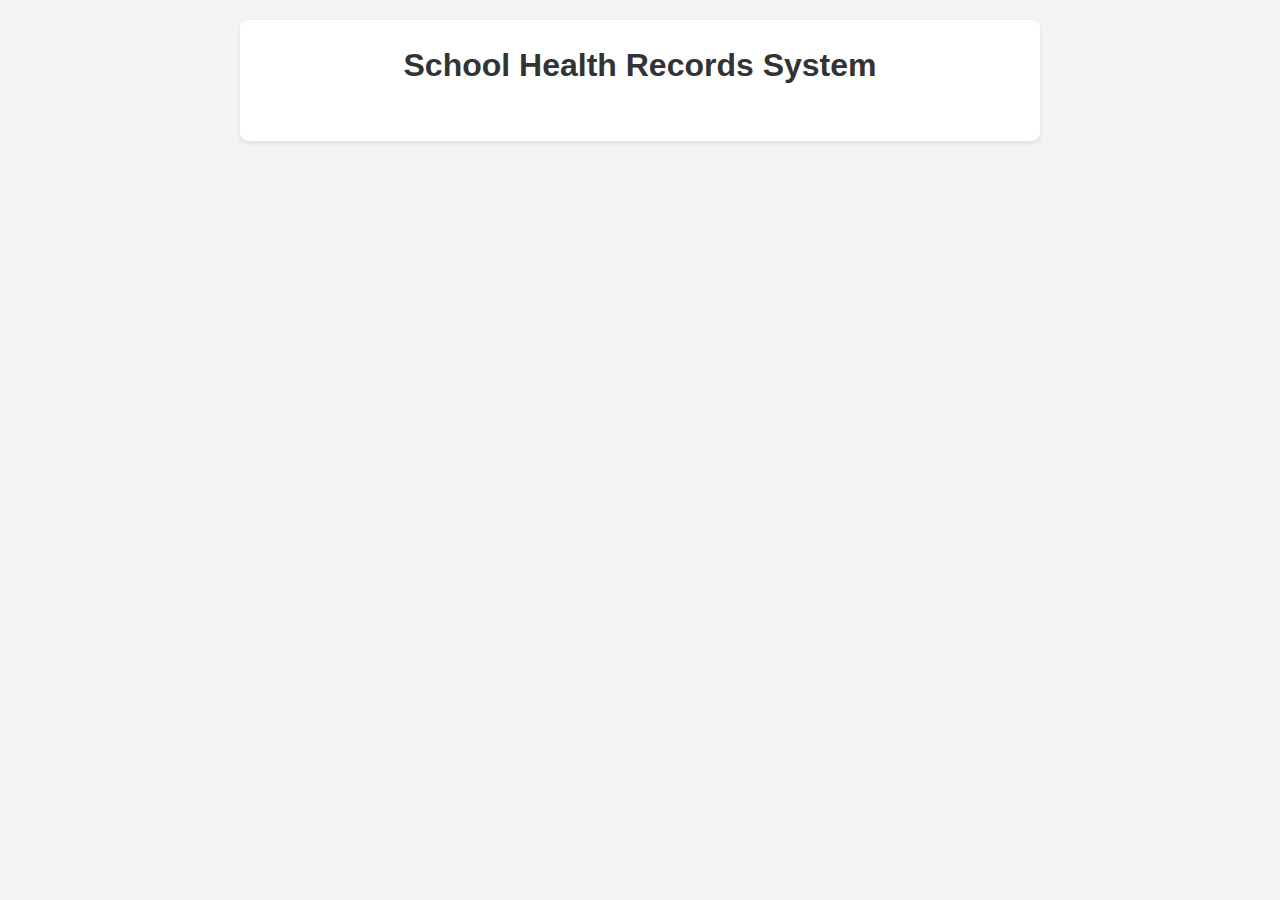
<file: index.html>
<!DOCTYPE html>
<html>
<head>
    <title>School Health Records System</title>
    <meta name="viewport" content="width=device-width, initial-scale=1">
    <link rel="stylesheet" href="static/css/style.css">
</head>
<body>
    <div class="container">
        <h1>School Health Records System</h1>
        <!-- Your existing content -->
    </div>
    <script src="static/js/script.js"></script>
</body>
</html>
</file>
<file: static/css/style.css>
* {
    margin: 0;
    padding: 0;
    box-sizing: border-box;
}

body {
    font-family: Arial, sans-serif;
    line-height: 1.6;
    padding: 20px;
    background-color: #f4f4f4;
}

.container {
    max-width: 800px;
    margin: 0 auto;
    background: white;
    padding: 20px;
    border-radius: 8px;
    box-shadow: 0 2px 5px rgba(0,0,0,0.1);
}

.form-section {
    margin-bottom: 30px;
    padding: 20px;
    border: 1px solid #ddd;
    border-radius: 4px;
}

h1 {
    text-align: center;
    margin-bottom: 30px;
    color: #333;
}

h2 {
    margin-bottom: 20px;
    color: #444;
}

form {
    display: flex;
    flex-direction: column;
    gap: 15px;
}

input {
    padding: 10px;
    border: 1px solid #ddd;
    border-radius: 4px;
    font-size: 16px;
}

button {
    padding: 12px;
    background: #4CAF50;
    color: white;
    border: none;
    border-radius: 4px;
    cursor: pointer;
    font-size: 16px;
}

button:hover {
    background: #45a049;
}

#records {
    margin-top: 20px;
    padding: 15px;
    background: white;
    border-radius: 4px;
}

.records-table {
    width: 100%;
    border-collapse: collapse;
    margin-top: 20px;
}

.records-table th,
.records-table td {
    padding: 12px;
    text-align: left;
    border: 1px solid #ddd;
}

.records-table th {
    background-color: #f5f5f5;
    font-weight: bold;
}

.records-table tr:nth-child(even) {
    background-color: #fafafa;
}

.error {
    color: #d32f2f;
    padding: 10px;
    background-color: #ffebee;
    border-radius: 4px;
}

.no-records {
    text-align: center;
    color: #666;
    padding: 20px;
}
</file>
